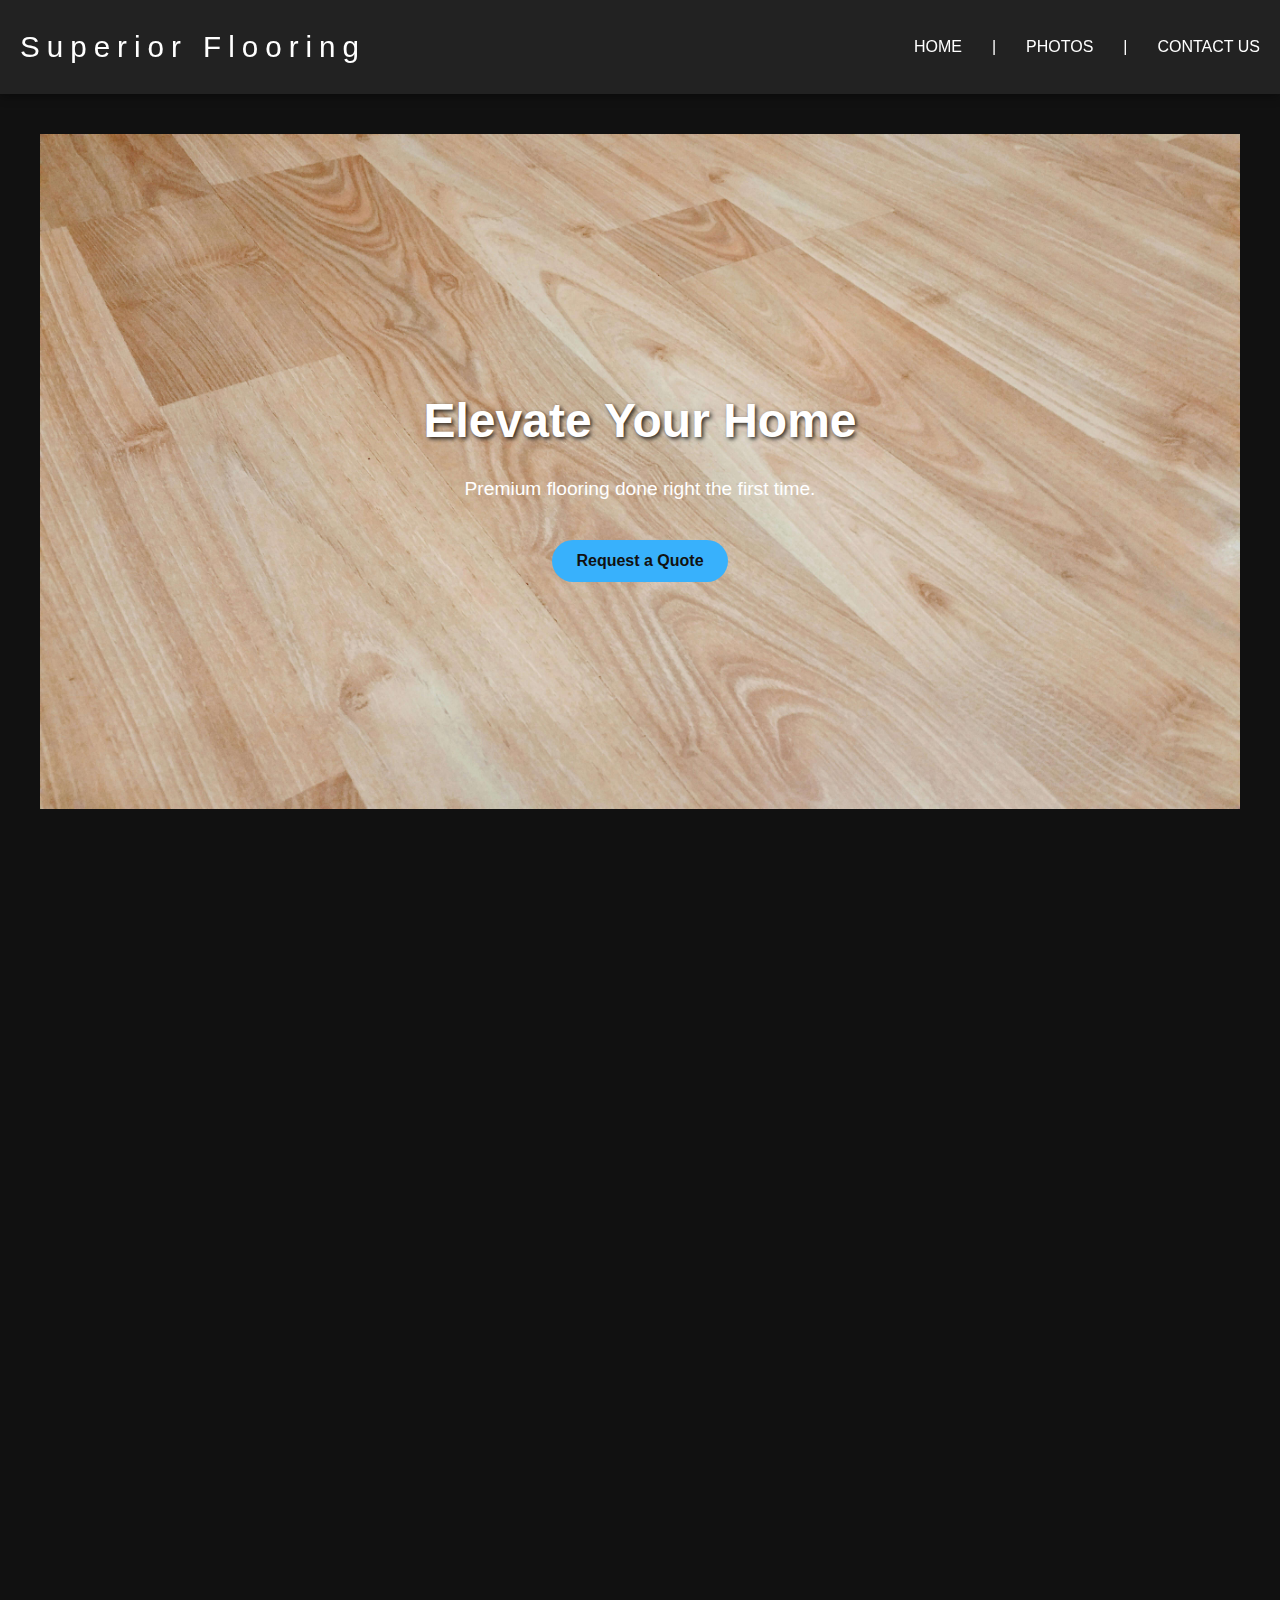
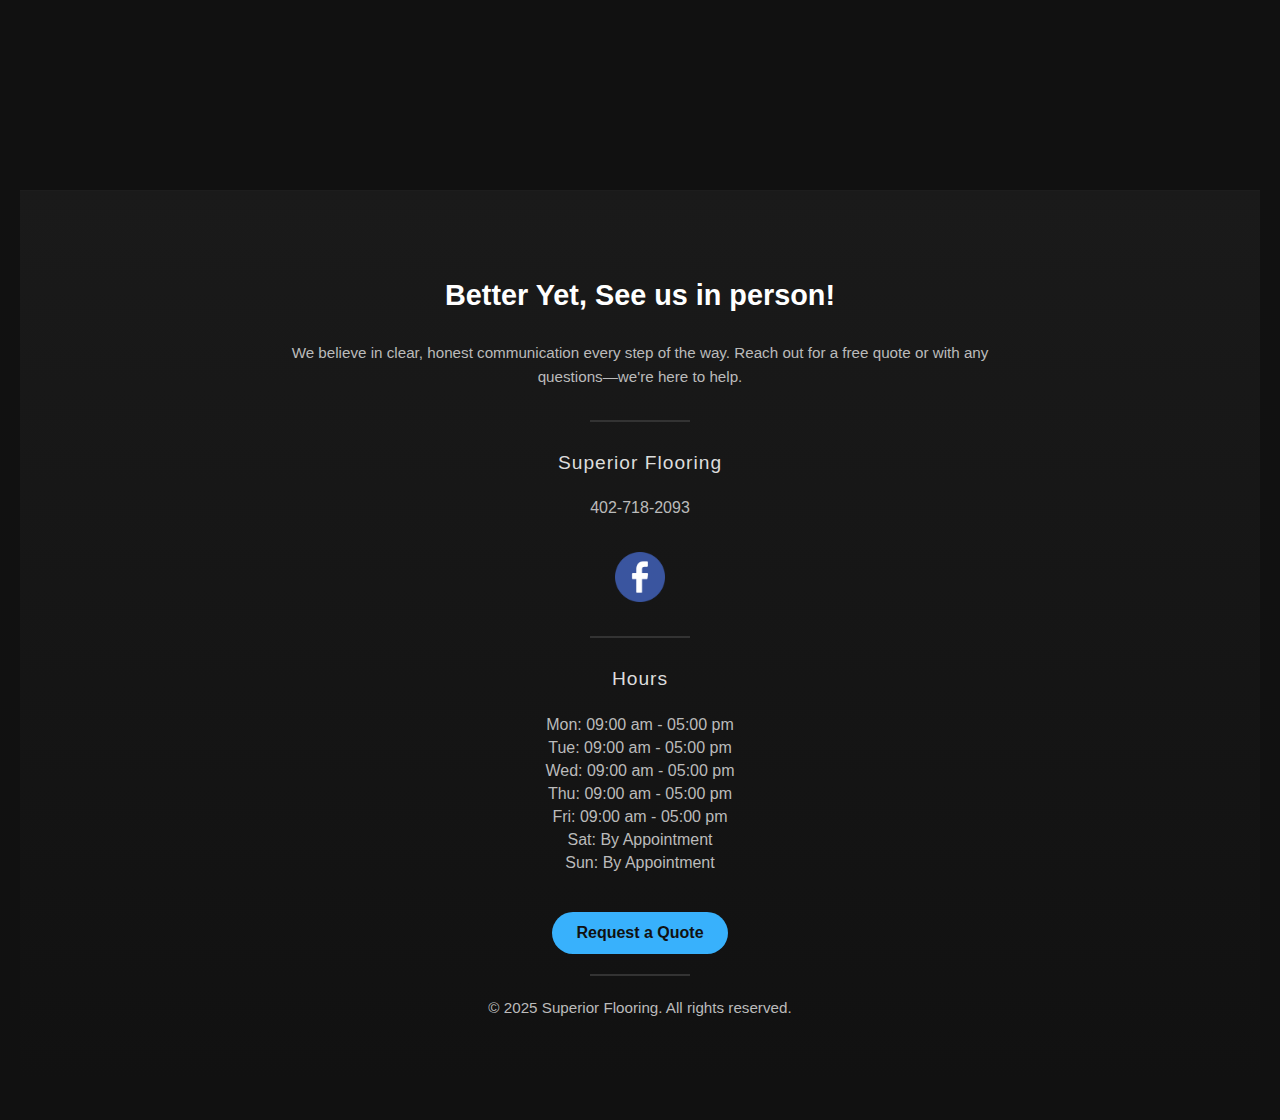
<file: index.html>
<!DOCTYPE html>
<html lang="en">
<head>
  <title>Superior Flooring</title>
  <meta charset="utf-8" />
  <meta content="width=device-width, initial-scale=1" name="viewport" />
  <title>Superior Flooring Omaha | Hardwood, Vinyl & Carpet Installation</title>
  <meta name="description" content="Superior Flooring Omaha installs hardwood, vinyl, and carpet with expert craftsmanship. Local, reliable flooring company offering free estimates." />
  <meta name="robots" content="index, follow" />
  <link rel="canonical" href="https://superiorflooringomaha.com/" />
  <meta name="theme-color" content="#0b0b0b" />

  <!-- Open Graph -->
  <meta property="og:title" content="Superior Flooring Omaha | Hardwood, Vinyl & Carpet Installation" />
  <meta property="og:description" content="Trusted local flooring experts in Omaha. Hardwood, vinyl, and carpet installation done right. Free estimates." />
  <meta property="og:type" content="website" />
  <meta property="og:url" content="https://superiorflooringomaha.com/" />
  <meta property="og:image" content="https://superiorflooringomaha.com/og-image.jpg" />

  <!-- Twitter -->
  <meta name="twitter:card" content="summary_large_image" />
  <meta name="twitter:title" content="Superior Flooring Omaha | Hardwood, Vinyl & Carpet Installation" />
  <meta name="twitter:description" content="Local Omaha flooring — hardwood, vinyl, and carpet installs with expert craftsmanship." />
  <meta name="twitter:image" content="https://superiorflooringomaha.com/og-image.jpg" />

  <!-- Favicons -->
  <link rel="icon" href="/favicon.ico" />

  <!-- JSON-LD: LocalBusiness -->
  <script type="application/ld+json">
  {
    "@context": "https://schema.org",
    "@type": "LocalBusiness",
    "name": "Superior Flooring Omaha",
    "image": "https://superiorflooringomaha.com/og-image.jpg",
    "url": "https://superiorflooringomaha.com/",
    "telephone": "(402) 718-2093",
    "address": {
      "@type": "PostalAddress",
      "addressLocality": "Omaha",
      "addressRegion": "NE",
      "postalCode": "681xx",
      "addressCountry": "US"
    },
    "areaServed": "Omaha, NE",
    "priceRange": "$$",
    "openingHours": "Mo,Tu,We,Th,Fr 08:00-18:00",
    "sameAs": [
      "https://www.facebook.com/superiorflooring",
      "https://www.instagram.com/superiorflooring"
    ],
    "servesCuisine": null,
    "description": "Expert hardwood, vinyl, and carpet flooring installation in Omaha."
  }
  </script>
  <link rel="stylesheet" href="style.css" />
</head>
<body>
  <nav class="navbar">
    <div class="brand">Superior Flooring</div>
    <div class="menu-toggle" id="menu-toggle">
      <span></span>
      <span></span>
      <span></span>
    </div>
    <div class="nav-links" id="nav-links">
      <a href="index.html">HOME</a>
      <span class="nav-div">|</span>
      <a href="ourwork.html">PHOTOS</a>
      <span class="nav-div">|</span>
      <a href="contact.html">CONTACT US</a>
    </div>
  </nav>
    <main class="page">

  <section id="hero">
  <header class="hero">
    <h1>Elevate Your Home</h1>
    <p>Premium flooring done right the first time.</p>
    <a href="contact.html" class="footer-cta">Request a Quote</a>
  </header>
  </section>


  <section id="services">
    <h2>Our Services</h2>
    <div class="underline"></div>
    <div class="service-boxes">
      <div class="service-box">
        <img class="service-icon" src="Photos/Hardwood.png" alt="Hardwood LVP Icon">
        <h3>Hardwood LVP</h3>
        <p>Durable luxury vinyl plank with the look of real hardwood. Stylish, low-maintenance, and built to handle everyday life.</p>
      </div>
      <div class="service-box">
        <img class="service-icon" src="Photos/gluedown.png" alt="Glue Down Plank Icon">
        <h3>Glue Down Planks</h3>
        <p>Cost-effective and versatile planks that stay put. A smart choice for high-traffic areas that need strength and style.</p>
      </div>
      <div class="service-box">
        <img class="service-icon" src="Photos/Vinyl.png" alt="Vinyl Icon">
        <h3>Sheet Vinyl</h3>
        <p>Seamless and waterproof flooring that’s easy to clean. Perfect for kitchens, bathrooms, and spaces that need both function and flair</p>
      </div>
      <div class="service-box">
        <img class="service-icon" src="Photos/carpet.png" alt="Carpet Icon">
        <h3>Commercial Carpet </h3>
        <p>Comfort and durability in one. Adds warmth, reduces noise, and delivers a professional finish for any workspace or business.</p>
      </div>
    </div>
  </section>

  <section id="about">
    <h2>About Us</h2>
    <div class="underline"></div>
    <p>Superior Flooring is a locally owned business with over 4 years of experience in professional flooring services.
      We specialize in a variety of flooring solutions including carpet, hardwood, and luxury vinyl plank (LVP). Our 
      Skilled team ensures that every installation meets the highest standards of quality and craftmanship.  
      We take pride in quality workmanship, top-tier materials, and unmatched customer service.</p>
  </section>

  <footer>
    <h3>Better Yet, See us in person!</h3>
    <p>We believe in clear, honest communication every step of the way. Reach out for a free quote or with any questions—we're here to help.</p>
    <div class="divider"></div>
    <h4>Superior Flooring</h4>
    <ul>
      <li>402-718-2093</li>
      <a target="_blank" href="https://www.facebook.com/people/Superior-Flooring/100083088794423/"><img class="fb-icon" src="Photos/facebook.png"></a>
    </ul>
    <div class="divider"></div>
    <h4>Hours</h4>
    <ul>
      <li>Mon: 09:00 am - 05:00 pm</li>
      <li>Tue: 09:00 am - 05:00 pm</li>
      <li>Wed: 09:00 am - 05:00 pm</li>
      <li>Thu: 09:00 am - 05:00 pm</li>
      <li>Fri: 09:00 am - 05:00 pm</li>
      <li>Sat: By Appointment</li>
      <li>Sun: By Appointment</li>
    </ul>
    <a href="contact.html" class="footer-cta">Request a Quote</a>
    <div class="divider"></div>
    <p>&copy; 2025 Superior Flooring. All rights reserved.</p>
  </main>
  </footer>
  <script src="script.js"></script>
</body>
</html>
</file>
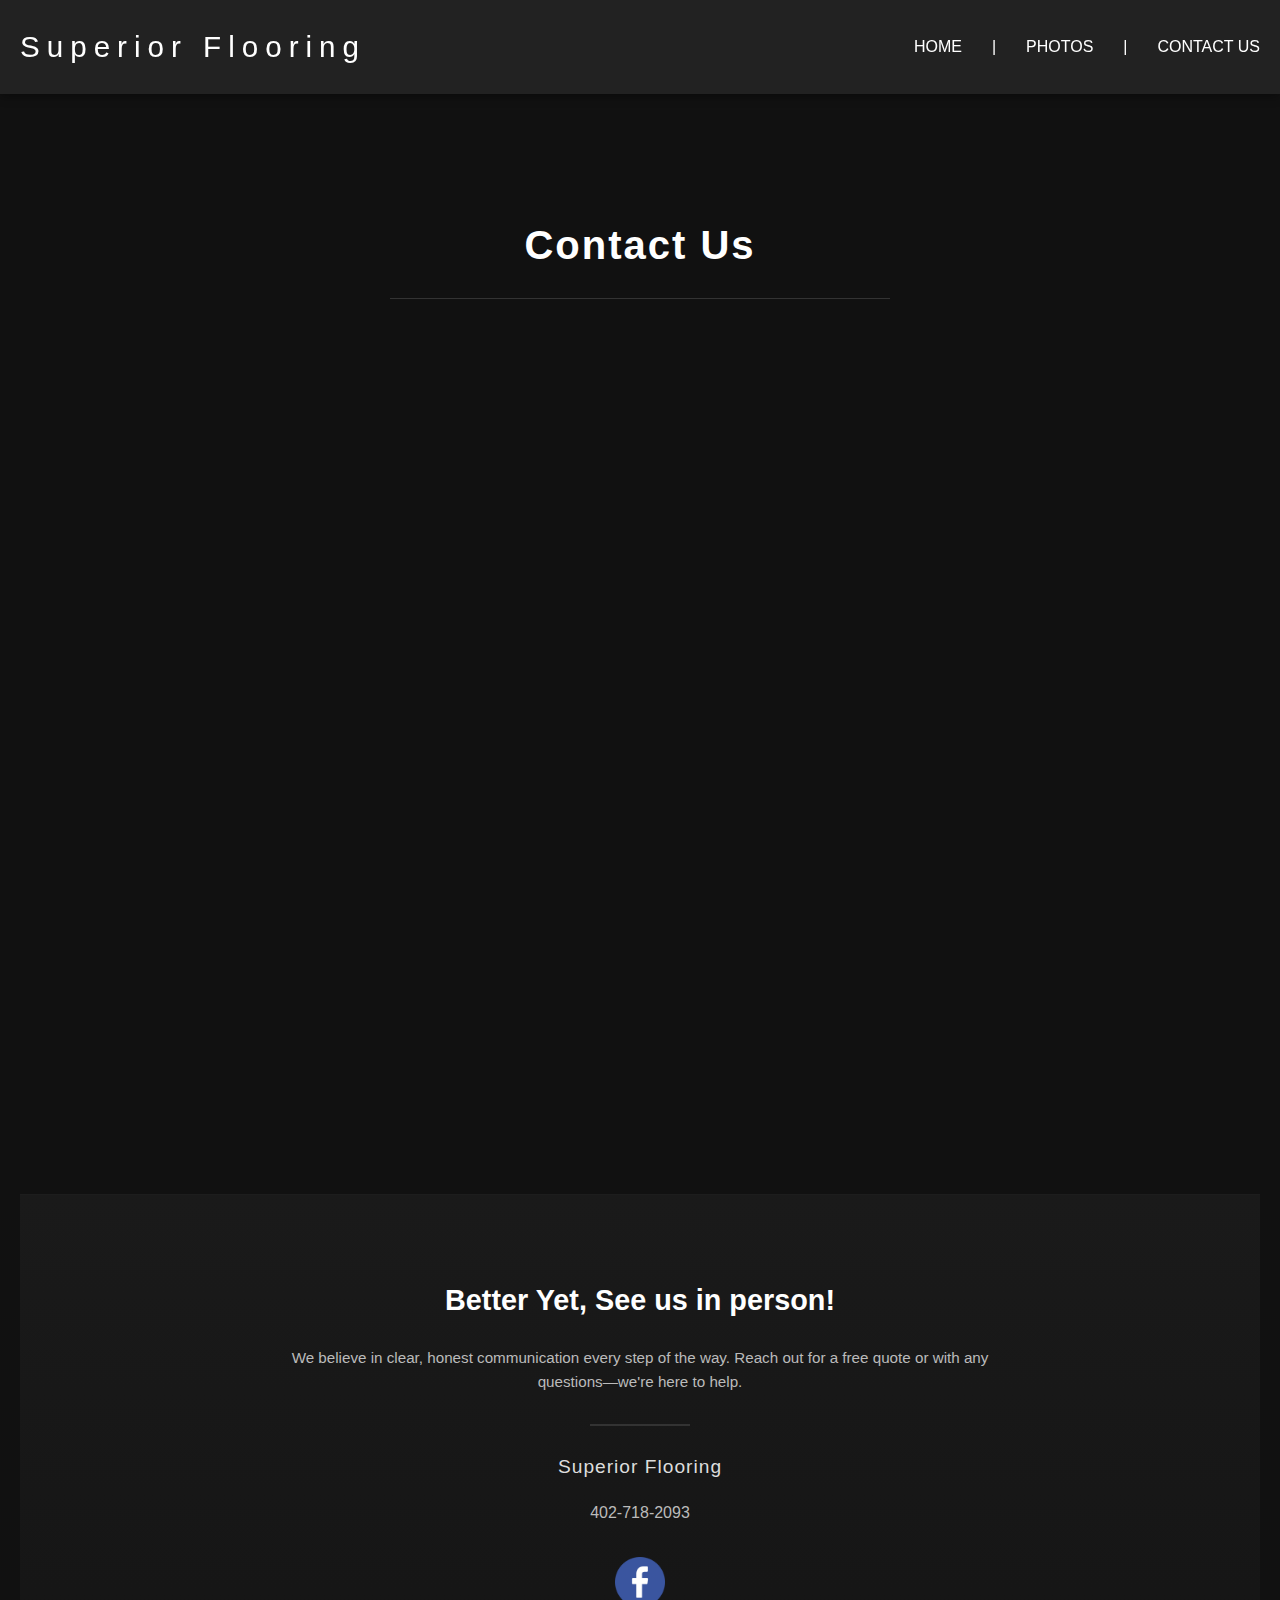
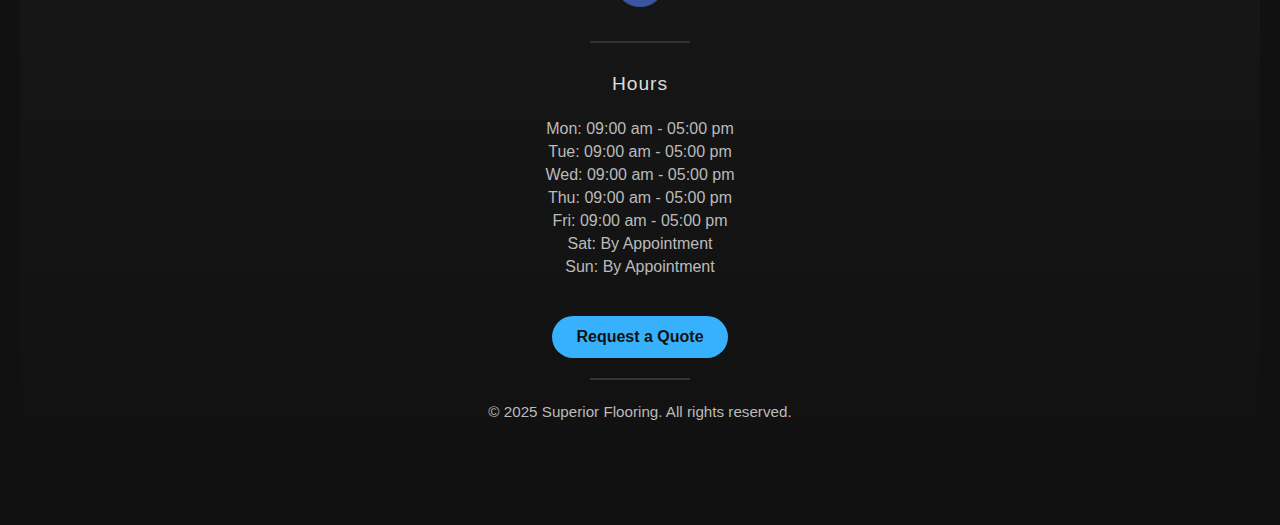
<file: contact.html>
<!DOCTYPE html>
<html lang="en">
<head>
<meta charset="UTF-8" />
  <meta name="viewport" content="width=device-width, initial-scale=1.0" />
   <title>Contact Superior Flooring Omaha | Free Flooring Estimates</title>
  <meta name="description" content="Get in touch with Superior Flooring Omaha for expert hardwood, vinyl, and carpet installation. Call today or request your free flooring estimate online." />
  <meta name="robots" content="index, follow" />
  <link rel="canonical" href="https://superiorflooringomaha.com/contact" />
  <meta name="theme-color" content="#0b0b0b" />

  <!-- Open Graph -->
  <meta property="og:title" content="Contact Superior Flooring Omaha | Free Flooring Estimates" />
  <meta property="og:description" content="Call or message us for hardwood, vinyl, and carpet installs. Quick responses and fair pricing." />
  <meta property="og:type" content="website" />
  <meta property="og:url" content="https://superiorflooringomaha.com/contact" />
  <meta property="og:image" content="https://superiorflooringomaha.com/og-image.jpg" />

  <!-- Twitter -->
  <meta name="twitter:card" content="summary_large_image" />
  <meta name="twitter:title" content="Contact Superior Flooring Omaha | Free Flooring Estimates" />
  <meta name="twitter:description" content="Reach out for expert flooring help in Omaha — hardwood, vinyl, and carpet." />
  <meta name="twitter:image" content="https://superiorflooringomaha.com/og-image.jpg" />

  <!-- JSON-LD: ContactPage -->
  <script type="application/ld+json">
  {
    "@context":"https://schema.org",
    "@type":"ContactPage",
    "name":"Contact Superior Flooring Omaha",
    "url":"https://superiorflooringomaha.com/contact",
    "mainEntity":{
      "@type":"LocalBusiness",
      "name":"Superior Flooring Omaha",
      "telephone":"(402) 555-1234",
      "areaServed":"Omaha, NE",
      "url":"https://superiorflooringomaha.com/"
    }
  }
  </script>
  <link rel="stylesheet" href="style.css"/>
 <style>
    body {
      margin: 0;
      padding: 0;
      font-family: Arial, sans-serif;
      background-color: #111;
      color: #fff;
    }

    .contact-section {
      display: flex;
      flex-direction: column;
      align-items: center;
      justify-content: center;
      min-height: 100vh;
      padding: 40px 20px;
      animation: fadeInPage 1s ease forwards;
    }

    @keyframes fadeInPage {
      from { opacity: 0; transform: translateY(30px); }
      to { opacity: 1; transform: translateY(0); }
    }

    .contact-section h2 {
      font-size: 2.5rem;
      margin-bottom: 20px;
      letter-spacing: 2px;
      animation: fadeInUp 0.8s ease forwards;
    }

    hr {
      border: none;
      height: 1px;
      background: #333;
      width: 100%;
      max-width: 500px;
      margin: 10px 0 20px;
      animation: fadeInUp 0.8s ease forwards;
      animation-delay: 0.2s;
    }

    .contact-section h3 {
      text-align: center;
      margin-bottom: 30px;
      opacity: 0;
      transform: translateY(20px);
      animation: fadeInUp 1s ease forwards;
      animation-delay: 0.4s;
    }

    @keyframes fadeInUp {
      to { opacity: 1; transform: translateY(0); }
    }

    .contact-form {
      background-color: #1a1a1a;
      padding: 30px;
      border-radius: 12px;
      max-width: 500px;
      width: 100%;
      box-shadow: 0 0 10px rgba(255, 255, 255, 0.05);
      animation: fadeInUp 1s ease forwards;
      animation-delay: 0.6s;
      opacity: 0;
      transform: translateY(20px);
    }

    .form-group { 
      margin-bottom: 20px; 
    }

    .address-group { 
      display: flex; 
      flex-wrap: wrap; 
      gap: 10px; 
    }
    .address-group .form-group { 
      flex: 1 1 48%; 
    }

    label { 
      display: block; 
      margin-bottom: 8px; 
      font-size: 1rem; 
      color: #ccc; 
    }

    input, select, textarea {
      width: 100%; 
      padding: 12px; 
      border: 1px solid #444; 
      border-radius: 6px;
      background-color: #222; 
      color: #fff; 
      font-size: 1rem;
    }

    input:focus, select:focus, textarea:focus {
      outline: none; 
      border-color: #38b1fc; 
      background-color: #1e1e1e;
    }

    textarea { 
      resize: vertical; 
      min-height: 120px; }

    .form-buttons { 
      display: flex; 
      justify-content: space-between;
      gap: 10px; }

    .submit-btn, .clear-btn {
      background-color: #38b1fc; color: #fff; border: none; padding: 12px 20px;
      border-radius: 6px; font-size: 1rem; cursor: pointer; transition: background-color 0.3s ease;
    }
    .submit-btn:hover, .clear-btn:hover { background-color: #38b1fc; }

    input[type="file"] { color: #ccc; }
    /* Success + error message styles */
.form-alert {
  margin: 20px auto 0;
  max-width: 500px;
  padding: 14px 18px;
  border-radius: 8px;
  font-size: 1rem;
  line-height: 1.4;
  font-weight: 500;
  text-align: center;
  box-shadow: 0 0 8px rgba(0,0,0,0.4);
  transition: all 0.3s ease;
}

/* Success look */
.form-alert:not(.error) {
  background: #12351a;     /* dark green bg */
  border: 1px solid #2c6a3f;
  color: #c9f1d6;          /* light green text */
}

/* Error look */
.form-alert.error {
  background: #351212;     /* dark red bg */
  border: 1px solid #6a2c2c;
  color: #f1c9c9;          /* light red text */
}

/* Add a subtle fade-in animation */
@keyframes fadeInAlert {
  from { opacity: 0; transform: translateY(10px); }
  to   { opacity: 1; transform: translateY(0); }
}
.form-alert {
  animation: fadeInAlert 0.4s ease;
}
.page { padding: 40px 20px; }

/* Soft shadow so sticky nav reads better on dark bg */
.navbar { box-shadow: 0 2px 10px rgba(0,0,0,.4); }

/* Respect reduced motion preferences */
@media (prefers-reduced-motion: reduce) {
  * { scroll-behavior: auto !important; transition: none !important; animation: none !important; }
}

  </style>
</head>
<body>
  <nav class="navbar">
    <div class="brand">Superior Flooring</div>
    <div class="menu-toggle" id="menu-toggle">
      <span></span><span></span><span></span>
    </div>
    <div class="nav-links" id="nav-links">
      <a href="index.html">HOME</a>
      <span class="nav-div">|</span>
      <a href="ourwork.html">PHOTOS</a>
      <span class="nav-div">|</span>
      <a href="contact.html">CONTACT US</a>
    </div>
  </nav>
  <main class="page">
  <section class="contact-section">
    <h2>Contact Us</h2>
    <hr>
    <h3>Get a Free Quote Today!</h3>

    <!-- Formspree conversion -->
    <form
      class="contact-form"
      id="contactForm"
      action="https://formspree.io/f/manbzqov"
      method="POST"
      enctype="multipart/form-data"
    >
      <!-- Optional: subject line that appears in the email -->
      <input type="hidden" name="_subject" value="New Contact from Superior Flooring" />
      <!-- Basic honeypot (spam trap) -->
      <input type="text" name="_gotcha" style="display:none" tabindex="-1" autocomplete="off" />

      <div class="form-group">
        <label for="name">Name</label>
        <input type="text" name="name" id="name" required />
        <span class="error" style="color:red;"></span>
      </div>

      <div class="form-group">
        <label for="email">Email</label>
        <!-- Keep name="email" so Formspree can set reply-to properly -->
        <input type="email" name="email" id="email" required />
        <span class="error" style="color:red;"></span>
      </div>

      <div class="address-group">
        <div class="form-group">
          <label for="street">Street</label>
          <input type="text" name="street" id="street" required />
          <span class="error" style="color:red;"></span>
        </div>
        <div class="form-group">
          <label for="city">City</label>
          <input type="text" name="city" id="city" required />
          <span class="error" style="color:red;"></span>
        </div>
        <div class="form-group">
          <label for="state">State</label>
          <input list="state-list" name="state" id="state" required />
            <!-- options unchanged -->
          </datalist>
          <span class="error" style="color:red;"></span>
        </div>
        <div class="form-group">
          <label for="zip">Zip Code</label>
          <input type="text" name="zip" id="zip" required />
          <span class="error" style="color:red;"></span>
        </div>
      </div>

      <div class="form-group">
        <label for="message">Message</label>
        <textarea name="message" id="message" required></textarea>
        <span class="error" style="color:red;"></span>
      </div>

      <div class="form-buttons">
        <button type="submit" id="submitButton" class="submit-btn">Send Message</button>
        <button type="reset" id="resetButton" class="clear-btn">Clear</button>
      </div>
    </form>
    <div id="formAlert" class="form-alert" hidden></div>
  </section>

  <footer>
    <h3>Better Yet, See us in person!</h3>
    <p>We believe in clear, honest communication every step of the way. Reach out for a free quote or with any questions—we're here to help.</p>
    <div class="divider"></div>
    <h4>Superior Flooring</h4>
    <ul>
      <li>402-718-2093</li>
      <a target="_blank" href="https://www.facebook.com/people/Superior-Flooring/100083088794423/"><img class="fb-icon" src="Photos/facebook.png" alt="Facebook"></a>
    </ul>
    <div class="divider"></div>
    <h4>Hours</h4>
    <ul>
      <li>Mon: 09:00 am - 05:00 pm</li>
      <li>Tue: 09:00 am - 05:00 pm</li>
      <li>Wed: 09:00 am - 05:00 pm</li>
      <li>Thu: 09:00 am - 05:00 pm</li>
      <li>Fri: 09:00 am - 05:00 pm</li>
      <li>Sat: By Appointment</li>
      <li>Sun: By Appointment</li>
    </ul>
    <a href="contact.html" class="footer-cta">Request a Quote</a>
    <div class="divider"></div>
    <p>&copy; 2025 Superior Flooring. All rights reserved.</p>
    </main>
  </footer>

  <script src="script.js"></script>
<script>
document.addEventListener('DOMContentLoaded', () => {
  const form = document.getElementById('contactForm');
  const alertBox = document.getElementById('formAlert');
  const submitBtn = document.getElementById('submitButton');

  const fields = [
    { id: 'name', message: 'Name is required.' },
    { id: 'email', message: 'Email is required.' },
    { id: 'street', message: 'Street is required.' },
    { id: 'city', message: 'City is required.' },
    { id: 'state', message: 'State is required.' },
    { id: 'zip', message: 'Zip code is required.' },
    { id: 'message', message: 'Message is required.' }
  ];

  function showAlert(msg, isError = false) {
    alertBox.textContent = msg;
    alertBox.hidden = false;
    alertBox.classList.toggle('error', isError);
  }
  function hideAlert() {
    alertBox.hidden = true;
    alertBox.textContent = '';
    alertBox.classList.remove('error');
  }

  // Optional: light zip validation to avoid empty/garbage
  function isValidZip(z) {
    return /^\d{5}(-\d{4})?$/.test(z.trim());
  }

  form.addEventListener('submit', async (e) => {
    e.preventDefault();               // always prevent the default page change
    hideAlert();

    // Clear inline errors
    document.querySelectorAll('.error').forEach(span => span.textContent = '');

    // Client-side required checks
    let hasError = false;
    for (const field of fields) {
      const input = document.getElementById(field.id);
      const errorSpan = input?.nextElementSibling;
      if (input && !input.value.trim()) {
        if (errorSpan) errorSpan.textContent = field.message;
        hasError = true;
      }
    }
    // Optional: zip format check
    const zipEl = document.getElementById('zip');
    if (zipEl && zipEl.value && !isValidZip(zipEl.value)) {
      zipEl.nextElementSibling.textContent = 'Enter a valid ZIP (12345 or 12345-6789).';
      hasError = true;
    }

    if (hasError) return; // stop here until the user fixes fields

    // Submit via AJAX to Formspree
    submitBtn.disabled = true;
    const originalText = submitBtn.textContent;
    submitBtn.textContent = 'Sending...';

    try {
      const res = await fetch(form.action, {
        method: 'POST',
        body: new FormData(form),
        headers: { 'Accept': 'application/json' }
      });

      // Try to read helpful error details if any
      let payload = null;
      try { payload = await res.json(); } catch { /* noop – not all responses will be JSON */ }

      if (res.ok) {
        form.reset();
        showAlert('✅ Thanks! Your message has been sent.');
      } else {
        // Surface the real Formspree message if provided
        const msg =
          (payload && payload.errors && payload.errors[0]?.message) ||
          (payload && payload.message) ||
          `⚠️ Something went wrong (HTTP ${res.status}). Please try again.`;

        showAlert(msg, true);
        // Helpful for debugging in dev tools:
        console.log('Formspree error:', res.status, payload);
      }
    } catch (err) {
      showAlert(' ⚠️ Network error. Please check your connection and try again.', true);
      console.error(err);
    } finally {
      submitBtn.disabled = false;
      submitBtn.textContent = originalText;
    }
  });

  // Reset button behavior
  const resetBtn = document.getElementById('resetButton');
  if (resetBtn) {
    resetBtn.addEventListener('click', () => {
      form.reset();
      document.querySelectorAll('.error').forEach(span => span.textContent = '');
      hideAlert();
      document.getElementById('name')?.focus();
    });
  }
});
</script>

</body>
</html>
</file>
<file: style.css>
html {
      scroll-behavior: smooth;
    }
    body {
      margin: 0;
      font-family: Arial, sans-serif;
      background-color: #111;
      color: #fff;
    }
    .navbar {
      position: sticky;
      top: 0;
      background-color: #222;
      display: flex;
      justify-content: space-between;
      align-items: center;
      padding: 30px 20px;
      z-index: 1000;
    }
    .brand {
      margin: 0;
      font-size: 1.85rem;
      letter-spacing: 7px;
    }
    #hero { padding-top: 0; }
    
    .menu-toggle {
      display: none;
      flex-direction: column;
      cursor: pointer;
      transition: 0.3s ease;
    }
    .menu-toggle span {
      background: #fff;
      height: 3px;
      width: 25px;
      margin: 4px 0;
      transition: all 0.4s ease;
    }
    .menu-toggle.open span:nth-child(1) {
      transform: rotate(45deg) translate(5px, 5px);
    }
    .menu-toggle.open span:nth-child(2) {
      opacity: 0;
    }
    .menu-toggle.open span:nth-child(3) {
      transform: rotate(-45deg) translate(6px, -6px);
    }
    .nav-links {
      display: flex;
      gap: 30px;
    }
    .nav-links a {
      color: #fff;
      text-decoration: none;
    }
.hero {
  background: url('Photos/backround.jpg') center/cover no-repeat;
  height: 75vh;
  display: flex;
  flex-direction: column;
  align-items: center;
  justify-content: center;
  text-align: center;
  color: #fff;
}

.hero h1 {
  font-size: 3rem;
  margin-bottom: 10px;
  text-shadow: 2px 2px 4px rgba(0, 0, 0, 0.8);
}

.hero p {
  font-size: 1.2rem;
  margin-bottom: 20px;
}

.hero button {
  padding: 10px 20px;
  background: white;
  color: black;
  border: none;
  cursor: pointer;
}

    @media (max-width: 768px) {
      .nav-links {
        position: fixed;
        top: 0;
        right: 0;
        height: 100%;
        width: 250px;
        background-color: rgba(34, 34, 34, 0.98);
        backdrop-filter: blur(10px);
        border-left: 1px solid rgba(255, 255, 255, 0.1);
        box-shadow: -4px 0 20px rgba(0, 0, 0, 0.4);
        flex-direction: column;
        padding: 80px 20px;
        gap: 25px;
        transform: translateX(100%);
        transition: transform 0.4s ease;
        z-index: 999;
      }
      .nav-links a {
        padding: 10px;
        border-radius: 6px;
        transition: background 0.3s;
      }
      .nav-links a:hover {
        background-color: rgba(255, 255, 255, 0.1);
      }
      .nav-links.active {
        transform: translateX(0);
      }
      .nav-div {
        display: none;
      }
      .menu-toggle {
        display: flex;
        z-index: 1001;
      }
      .underline {
        width: 250px;
      }
    }

#hero {
  position: relative;
  text-align: center;
}

section {
  padding: 40px 20px;
  text-align: center;
}
.underline {
  max-width: 500px;
  height: 5px;
  background-color: #333;
  margin: 20px auto; 
}
#services .service-boxes {
  display: flex;
  flex-wrap: wrap;
  justify-content: center;
  gap: 40px;
  margin-top: 60px;
}
#services h2 {
  font-size: 2em;
  letter-spacing: 2px;
}
#services h3 {
  font-size: 1.2em;

}


.service-box {
  background-color: #222;
  padding: 20px;
  border-radius: 10px;
  flex: 1 1 200px;
  max-width: 300px;
  box-shadow: 4px 4px rgba(129, 129, 129, 0.848);
}
.service-box:hover {
  transform: translateY(-5px);
  transition: 0.3s ease;
  cursor: pointer;
}

.service-icon {
  width: 60px;
  height: 60px;
  margin-bottom: 10px;
  filter: brightness(0) invert(1);
}

#about {
  padding: 50px;
}

#about h2 {
  font-size: 2em;
  letter-spacing: 2px;

}
#about p {
  padding: 30px;
}


    footer { 
      background: linear-gradient(180deg, #1a1a1a, #111); 
      padding: 60px 20px 30px; 
      text-align: center; 
      margin-top: 80px; 
      border-top: 1px solid rgba(255, 255, 255, 0.05); 
    }

    footer h3 { 
      font-size: 1.8rem; 
      font-weight: 600; 
      color: #fff; 
    }

    footer h4 { 
      font-size: 1.2rem; 
      font-weight: 500; 
      color: #ddd; 
      letter-spacing: 1px; 
      margin-top: 30px; 
    }

    footer ul { 
      list-style: none; 
      padding: 0; 
      margin: 10px 0 20px; 
    }

    footer ul li {
       margin: 5px 0; 
       color: #bbb; 
       font-size: 1rem; 
      }

    footer p { 
      font-size: 0.95rem; 
      line-height: 1.6; 
      color: #bbb; 
      max-width: 700px; 
      margin: 0 auto 30px; 
    }

    footer .divider { 
      width: 100px; 
      height: 2px; 
      background-color: #333; 
      margin: 20px auto; 
    }

    .footer-cta { 
      display: inline-block; 
      margin-top: 20px; 
      padding: 12px 24px; 
      background-color: #38b1fc; 
      color: #111; 
      border-radius: 30px; 
      text-decoration: none; 
      font-weight: bold; 
      transition: background 0.3s; 
    }
    .footer-cta:hover {
      background-color: hsl(0, 0%, 100%);
    }

    .fb-icon:hover { 
      transform: scale(1.5); 
    }

    .fb-icon { 
      height: 50px;
      width: 50px;
      margin: 30px 0 10px; 
      filter: none !important;
      mix-blend-mode: normal;
    }
    
    .fb-icon a:hover { 
      color: #00aaff; 
    }
    /* Page wrapper so navbar can sit flush at the top */
.page { padding: 40px 20px; }

/* Soft shadow so sticky nav reads better on dark bg */
.navbar { box-shadow: 0 2px 10px rgba(0,0,0,.4); }

/* Respect reduced motion preferences */
@media (prefers-reduced-motion: reduce) {
  * { scroll-behavior: auto !important; transition: none !important; animation: none !important; }
}
</file>
